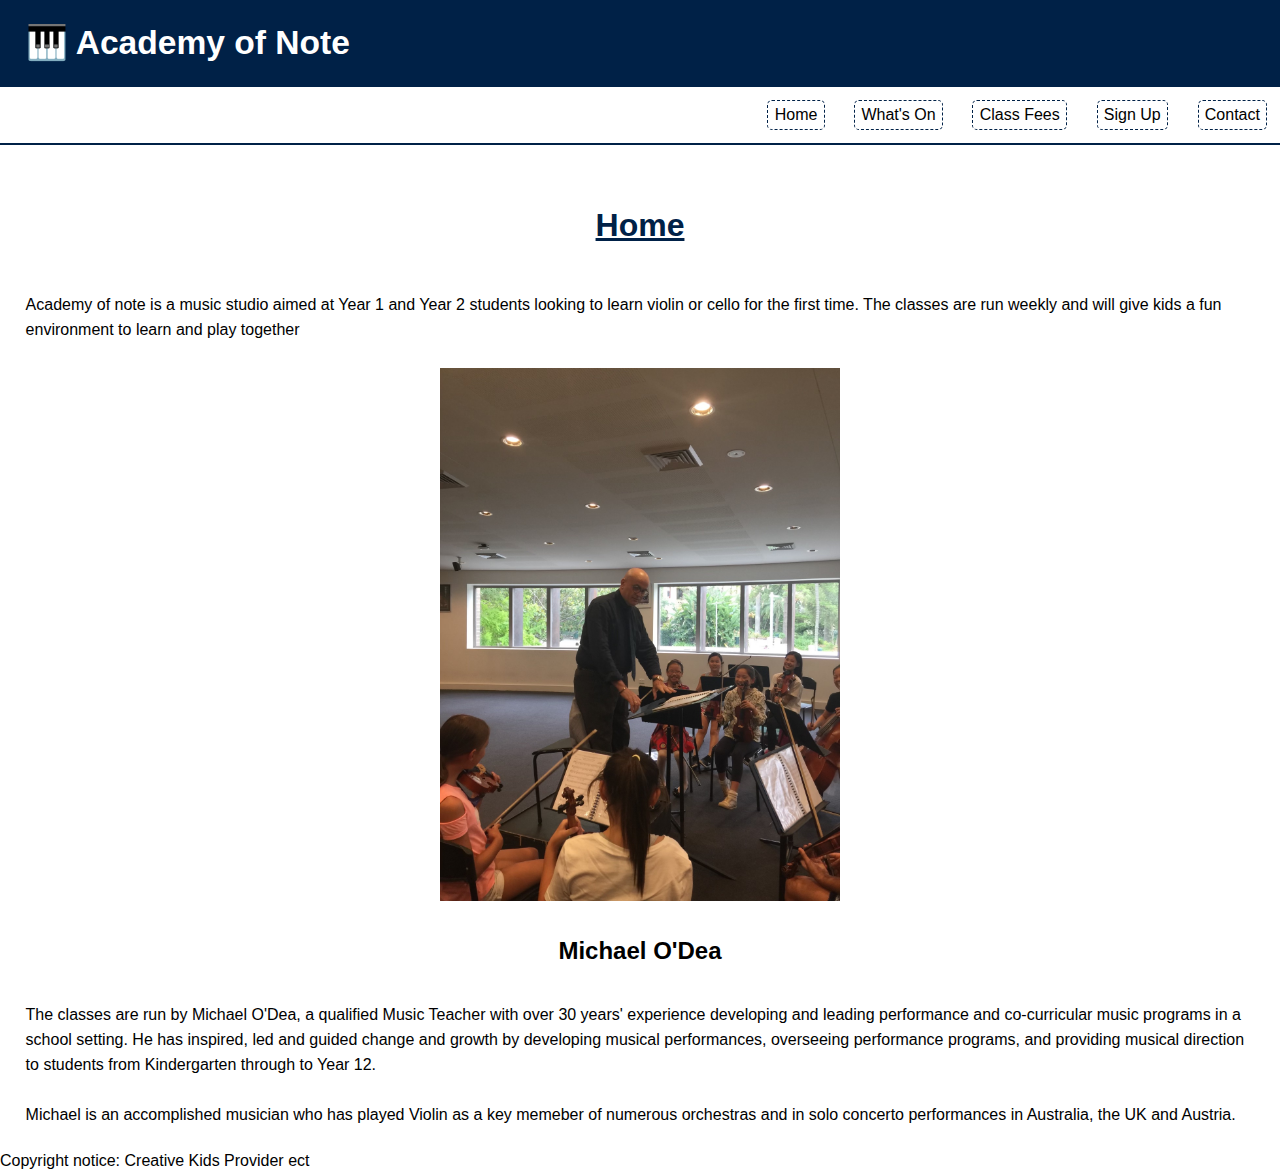
<file: index.html>
<!DOCTYPE html>
<html lang="en">
  <head>
    <meta charset="UTF-8" />
    <meta name="viewport" content="width=device-width, initial-scale=1.0" />
    <title>Learn, Laugh and Play</title>
    <link rel="stylesheet" href="./reset.css" />
    <link rel="stylesheet" href="./style.css" />
  </head>
  <body>
    <header>
      <h1 class="logo">Academy of Note</h1>
    </header>
    <nav>
      <ul>
        <li class="link"><a href="./index.html">Home</a></li>
        <li class="link"><a href="./pages/timetable.html">What's On</a></li>
        <li class="link"><a href="./pages/fees.html">Class Fees</a></li>
        <li class="link"><a href="./pages/application.html">Sign Up</a></li>
        <li class="link"><a href="./pages/contact.html">Contact</a></li>
      </ul>
    </nav>
    <main>
      <h2>Home</h2>
      <article>
        <p>
          Academy of note is a music studio aimed at Year 1 and Year 2 students
          looking to learn violin or cello for the first time. The classes are
          run weekly and will give kids a fun environment to learn and play
          together
        </p>

        <section class="about-teacher">
          <img class="headshot" src="./pages/Images/conducting.jpeg" />
          <h3 class="contact-name">Michael O'Dea</h3>
          <p>
            The classes are run by Michael O'Dea, a qualified Music Teacher with
            over 30 years' experience developing and leading performance and
            co-curricular music programs in a school setting. He has inspired,
            led and guided change and growth by developing musical performances,
            overseeing performance programs, and providing musical direction to
            students from Kindergarten through to Year 12.
          </p>
          <p>
            Michael is an accomplished musician who has played Violin as a key
            memeber of numerous orchestras and in solo concerto performances in
            Australia, the UK and Austria.
          </p>
        </section>
      </article>
    </main>
    <footer>Copyright notice: Creative Kids Provider ect</footer>
  </body>
</html>
</file>
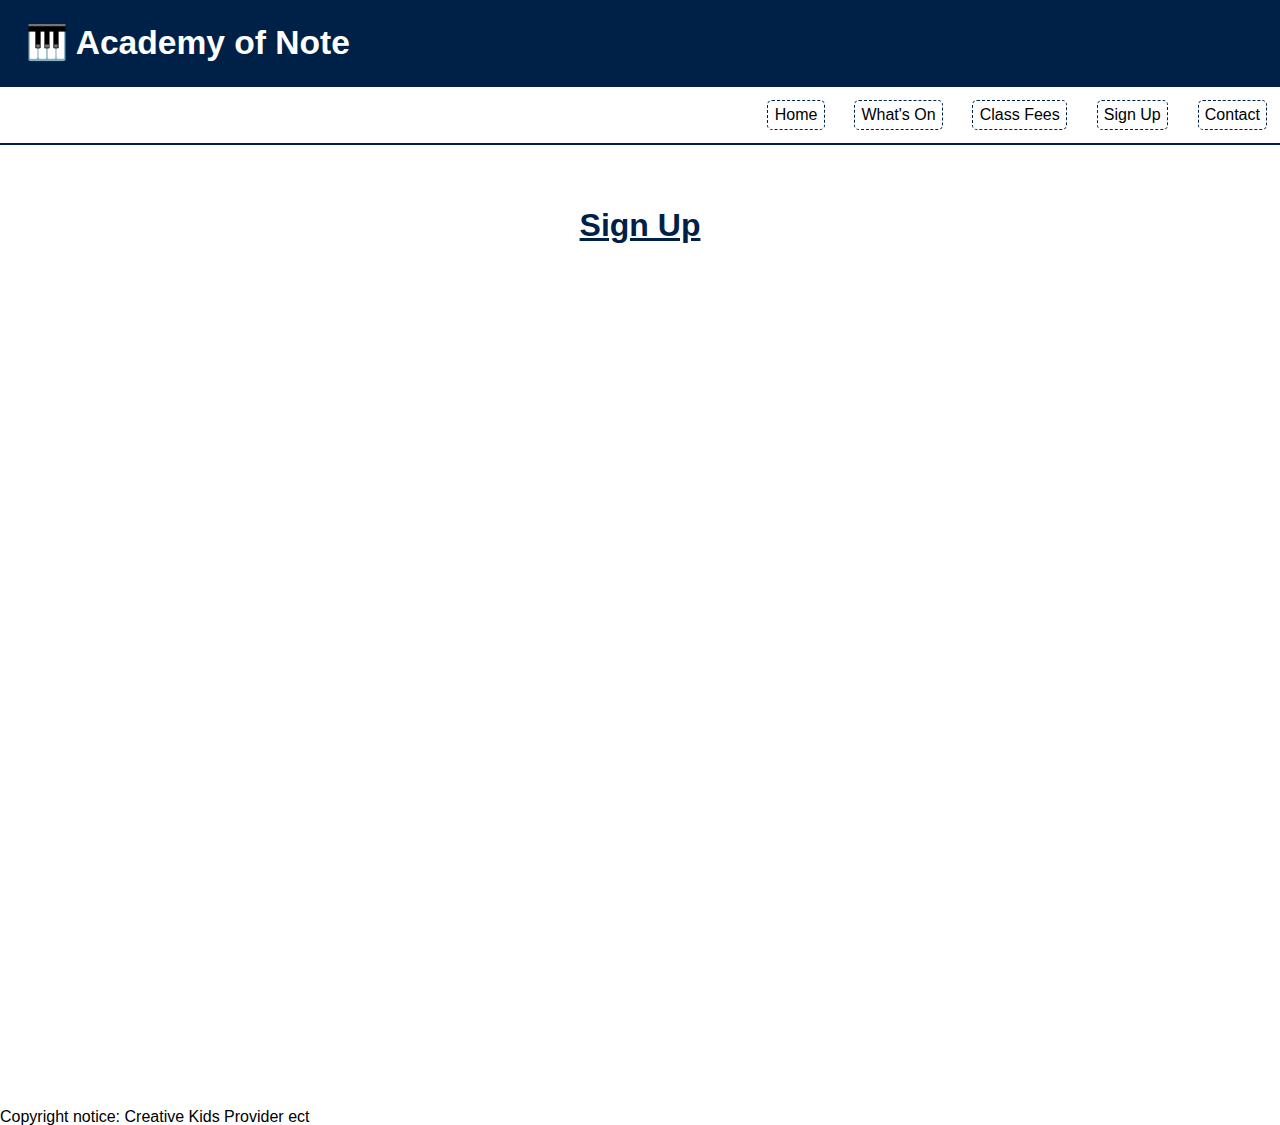
<file: pages/application.html>
<!DOCTYPE html>
<html lang="en">
  <head>
    <meta charset="UTF-8" />
    <meta name="viewport" content="width=device-width, initial-scale=1.0" />
    <title>Learn, Laugh and Play</title>
    <link rel="stylesheet" href="../reset.css" />
    <link rel="stylesheet" href="../style.css" />
  </head>
  <body>
    <header>
      <h1 class="logo">Academy of Note</h1>
    </header>
    <nav>
      <ul>
        <li class="link"><a href="../index.html">Home</a></li>
        <li class="link"><a href="./timetable.html">What's On</a></li>
        <li class="link"><a href="./fees.html">Class Fees</a></li>
        <li class="link"><a href="./application.html">Sign Up</a></li>
        <li class="link"><a href="./contact.html">Contact</a></li>
      </ul>
    </nav>
    <main>
      <h2>Sign Up</h2>
    </main>
    <footer>Copyright notice: Creative Kids Provider ect</footer>
  </body>
</html>
</file>
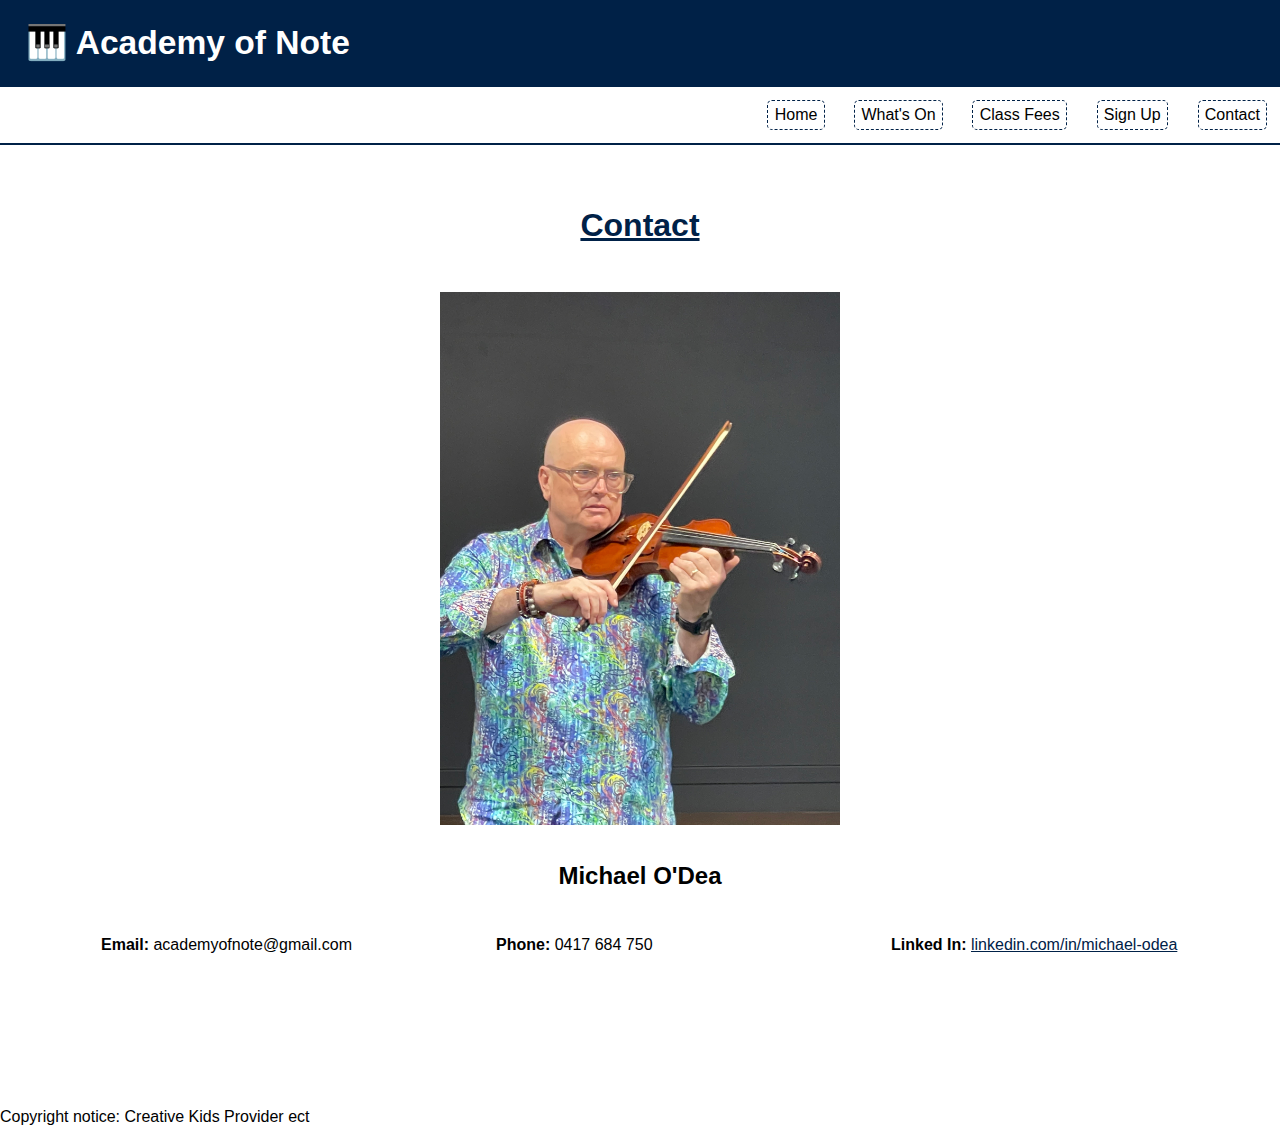
<file: pages/contact.html>
<!DOCTYPE html>
<html lang="en">
  <head>
    <meta charset="UTF-8" />
    <meta name="viewport" content="width=device-width, initial-scale=1.0" />
    <title>Learn, Laugh and Play</title>
    <link rel="stylesheet" href="../reset.css" />
    <link rel="stylesheet" href="../style.css" />
  </head>
  <body>
    <header>
      <h1 class="logo">Academy of Note</h1>
    </header>
    <nav>
      <ul>
        <li class="link"><a href="../index.html">Home</a></li>
        <li class="link"><a href="./timetable.html">What's On</a></li>
        <li class="link"><a href="./fees.html">Class Fees</a></li>
        <li class="link"><a href="./application.html">Sign Up</a></li>
        <li class="link"><a href="./contact.html">Contact</a></li>
      </ul>
    </nav>
    <main>
      <h2>Contact</h2>
      <img class="headshot" src="./Images/playing.jpeg" />
      <h3 class="contact-name">Michael O'Dea</h3>
      <section class="contact-info">
        <div class="contact">
          <p><strong>Email: </strong>academyofnote@gmail.com</p>
        </div>
        <div class="contact">
          <p><strong>Phone: </strong>0417 684 750</p>
        </div>
        <div class="contact">
          <p>
            <strong>Linked In: </strong
            ><a
              class="linked"
              href="https://www.linkedin.com/in/michael-odea?lipi=urn%3Ali%3Apage%3Ad_flagship3_profile_view_base_contact_details%3BTyqLc9eeTzOt%2BAz66SrOkA%3D%3D"
              target="_blank"
              >linkedin.com/in/michael-odea</a
            >
          </p>
        </div>
      </section>
    </main>
    <footer>Copyright notice: Creative Kids Provider ect</footer>
  </body>
</html>
</file>
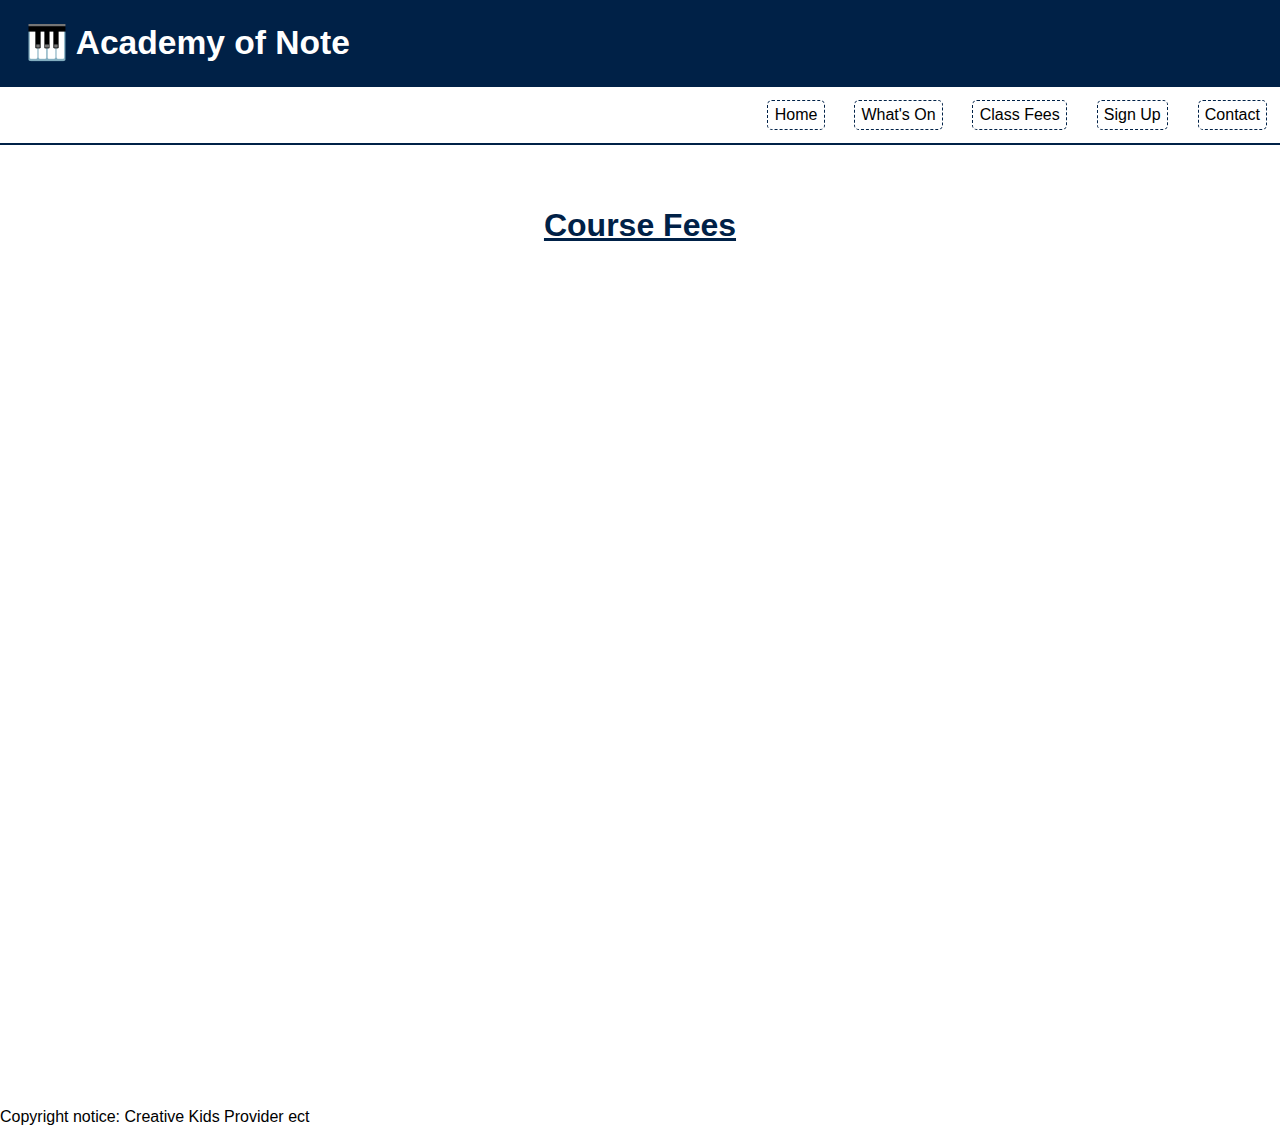
<file: pages/fees.html>
<!DOCTYPE html>
<html lang="en">
  <head>
    <meta charset="UTF-8" />
    <meta name="viewport" content="width=device-width, initial-scale=1.0" />
    <title>Learn, Laugh and Play</title>
    <link rel="stylesheet" href="../reset.css" />
    <link rel="stylesheet" href="../style.css" />
  </head>
  <body>
    <header>
      <h1 class="logo">Academy of Note</h1>
    </header>
    <nav>
      <ul>
        <li class="link"><a href="../index.html">Home</a></li>
        <li class="link"><a href="./timetable.html">What's On</a></li>
        <li class="link"><a href="./fees.html">Class Fees</a></li>
        <li class="link"><a href="./application.html">Sign Up</a></li>
        <li class="link"><a href="./contact.html">Contact</a></li>
      </ul>
    </nav>
    <main>
      <h2>Course Fees</h2>
    </main>
    <footer>Copyright notice: Creative Kids Provider ect</footer>
  </body>
</html>
</file>
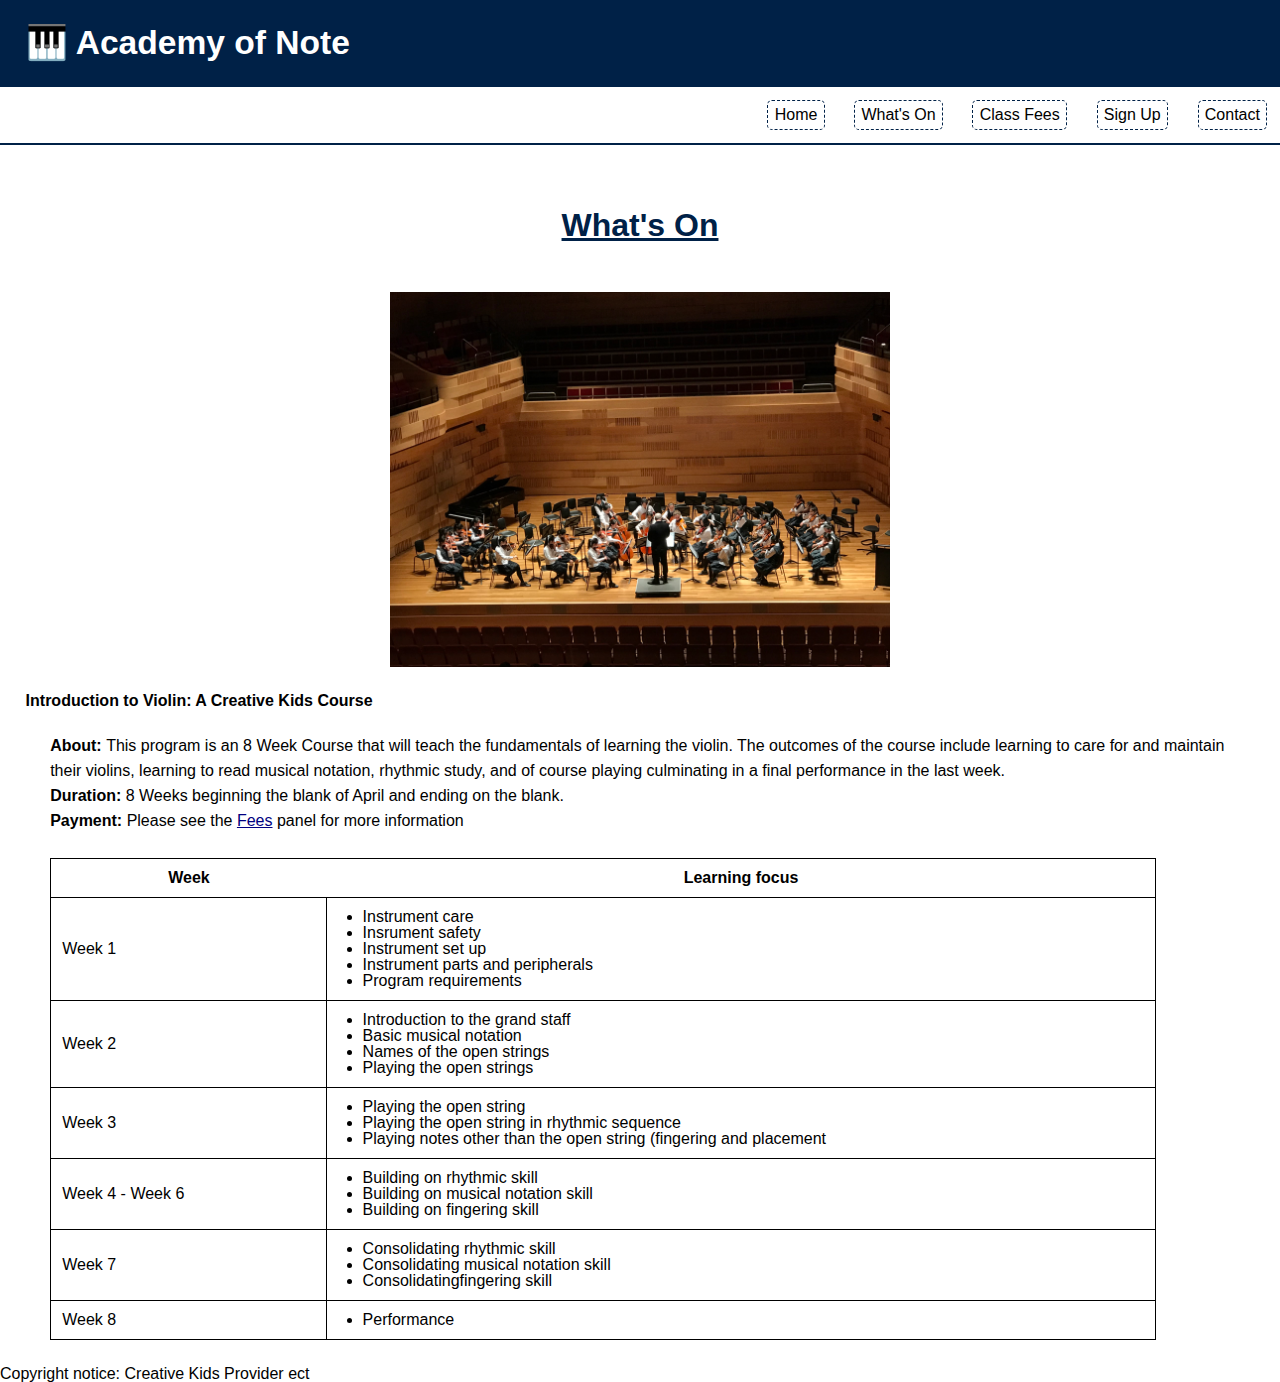
<file: pages/timetable.html>
<!DOCTYPE html>
<html lang="en">
  <head>
    <meta charset="UTF-8" />
    <meta name="viewport" content="width=device-width, initial-scale=1.0" />
    <title>Learn, Laugh and Play</title>
    <link rel="stylesheet" href="../reset.css" />
    <link rel="stylesheet" href="../style.css" />
  </head>
  <body>
    <header>
      <h1 class="logo">Academy of Note</h1>
    </header>
    <nav>
      <ul>
        <li class="link"><a href="../index.html">Home</a></li>
        <li class="link"><a href="./timetable.html">What's On</a></li>
        <li class="link"><a href="./fees.html">Class Fees</a></li>
        <li class="link"><a href="./application.html">Sign Up</a></li>
        <li class="link"><a href="./contact.html">Contact</a></li>
      </ul>
    </nav>
    <main>
      <h2>What's On</h2>
      <img class="performance-img" src="./Images/orchestra.jpeg" />
      <article class="timetable-heading">
        <h3>Introduction to Violin: A Creative Kids Course</h3>
        <ul class="learning-objectives">
          <li>
            <strong>About: </strong>This program is an 8 Week Course that will
            teach the fundamentals of learning the violin. The outcomes of the
            course include learning to care for and maintain their violins,
            learning to read musical notation, rhythmic study, and of course
            playing culminating in a final performance in the last week.
          </li>
          <li>
            <strong>Duration: </strong>8 Weeks beginning the blank of April and
            ending on the blank.
          </li>
          <li>
            <strong>Payment: </strong>Please see the
            <a id="fees-link" href="./fees.html">Fees</a> panel for more
            information
          </li>
        </ul>
        <table>
          <tr>
            <th class="row-1">Week</th>
            <th class="row-2">Learning focus</th>
          </tr>
          <tr>
            <td class="row-1">Week 1</td>
            <td class="row-2">
              <ul>
                <li>Instrument care</li>
                <li>Insrument safety</li>
                <li>Instrument set up</li>
                <li>Instrument parts and peripherals</li>
                <li>Program requirements</li>
              </ul>
            </td>
          </tr>
          <tr>
            <td class="row-1">Week 2</td>
            <td class="row-2">
              <ul>
                <li>Introduction to the grand staff</li>
                <li>Basic musical notation</li>
                <li>Names of the open strings</li>
                <li>Playing the open strings</li>
              </ul>
            </td>
          </tr>
          <tr>
            <td class="row-1">Week 3</td>
            <td class="row-2">
              <ul>
                <li>Playing the open string</li>
                <li>Playing the open string in rhythmic sequence</li>
                <li>
                  Playing notes other than the open string (fingering and
                  placement
                </li>
              </ul>
            </td>
          </tr>
          <tr>
            <td class="row-1">Week 4 - Week 6</td>
            <td class="row-2">
              <ul>
                <li>Building on rhythmic skill</li>
                <li>Building on musical notation skill</li>
                <li>Building on fingering skill</li>
              </ul>
            </td>
          </tr>
          <tr>
          <tr>
            <td class="row-1">Week 7</td>
            <td class="row-2">
              <ul>
                <li>Consolidating rhythmic skill</li>
                <li>Consolidating musical notation skill</li>
                <li>Consolidatingfingering skill</li>
              </ul>
            </td>
          </tr>
          <td class="row-1">Week 8</td>
            <td class="row-2">
              <ul>
                <li>Performance</li>
              </ul>
            </td>
          </tr>

        </table>
      </article>
    </main>
    <footer>Copyright notice: Creative Kids Provider ect</footer>
  </body>
</html>
</file>
<file: style.css>
:root {
  --navy: #002147;
}
header {
  background-color: var(--navy);
  min-height: 75px;
  border-bottom: 2px solid var(--navy);
}
.logo {
  font-size: 210%;
  color: white;
  padding: 2%;
}
.logo::before {
  content: "🎹 ";
}
nav {
  text-align: right;
  padding: 1%;
  border-bottom: 2px solid var(--navy);
}

nav ul li {
  display: inline-block;
  margin-left: 2%;
  padding: 0.5%;
  border: 1px dashed var(--navy);
  border-radius: 5px;
}
main {
  min-height: 900px;
}
a {
  text-decoration: none;
  color: black;
}
h2 {
  font-size: 200%;
  text-align: center;
  margin-top: 5%;
  color: var(--navy);
  padding-bottom: 2%;
  text-decoration: underline;
}
.link:hover {
  border: 2px dashed var(--navy);
}
.linked {
  text-decoration: underline;
  color: var(--navy);
}
.linked:visited {
  color: var(--navy);
  text-decoration: underline;
}
.contact-name {
  font-size: 150%;
  margin: 3% auto;
  text-align: center;
}
.contact-info {
  display: flex;
  justify-content: space-evenly;
}
.contact {
  width: 300px;
}
.headshot {
  display: block;
  margin: 2% auto;
  width: 400px;
  object-fit: contain;
}
p {
  margin: 2%;
  line-height: 25px;
}
.timetable-heading {
  margin: 2%;
}
.learning-objectives {
  margin: 2%;
  line-height: 25px;
}
.performance-img {
  display: block;
  margin: 2% auto;
  width: 500px;
  object-fit: contain;
}
#fees-link {
  text-decoration: underline;
  color: navy;
}
table,
tr,
td {
  border: 1px solid black;
}
table {
  width: 90%;
  border-collapse: collapse;
  margin: 2%;
}
.row-1 {
  width: 20%;
  padding: 1%;
}
.row-2 {
  width: 60%;
  padding: 1%;
}
.row-2 ul li {
  list-style-type: disc;
  margin-left: 3%;
}
</file>
